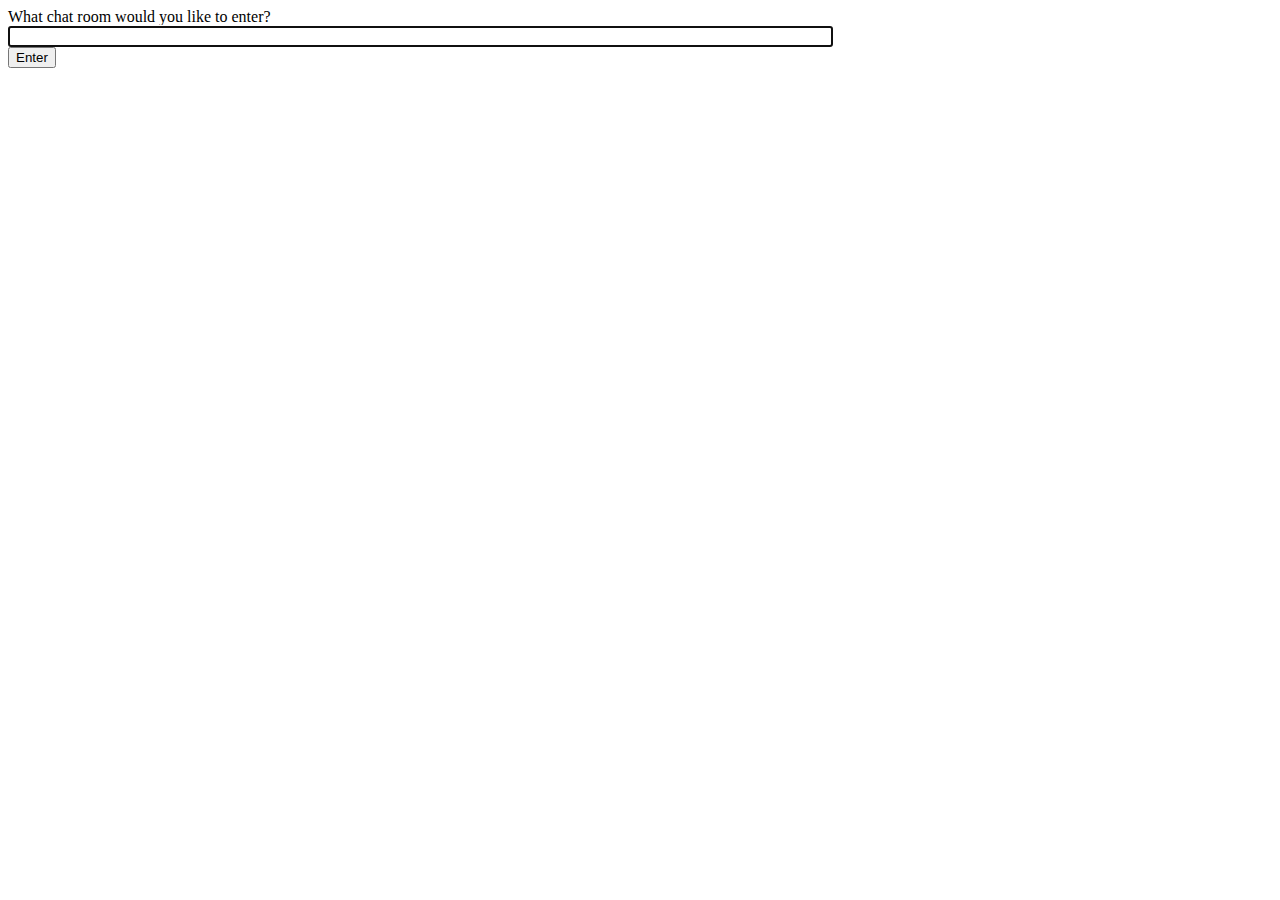
<file: templates/chat/chat.html>
<!-- chat/templates/chat/index.html -->
<!DOCTYPE html>
<html>
<head>
    <meta charset="utf-8"/>
    <title>Chat Rooms</title>
</head>
<body>
    What chat room would you like to enter?<br/>
    <input id="room-name-input" type="text" size="100"/><br/>
    <input id="room-name-submit" type="button" value="Enter"/>

    <script>
        document.querySelector('#room-name-input').focus();
        document.querySelector('#room-name-input').onkeyup = function(e) {
            if (e.keyCode === 13) {  // enter, return
                document.querySelector('#room-name-submit').click();
            }
        };

        document.querySelector('#room-name-submit').onclick = function(e) {
            var roomName = document.querySelector('#room-name-input').value;
            window.location.pathname = '/chat/' + roomName + '/';
        };
    </script>
</body>
</html>
</file>
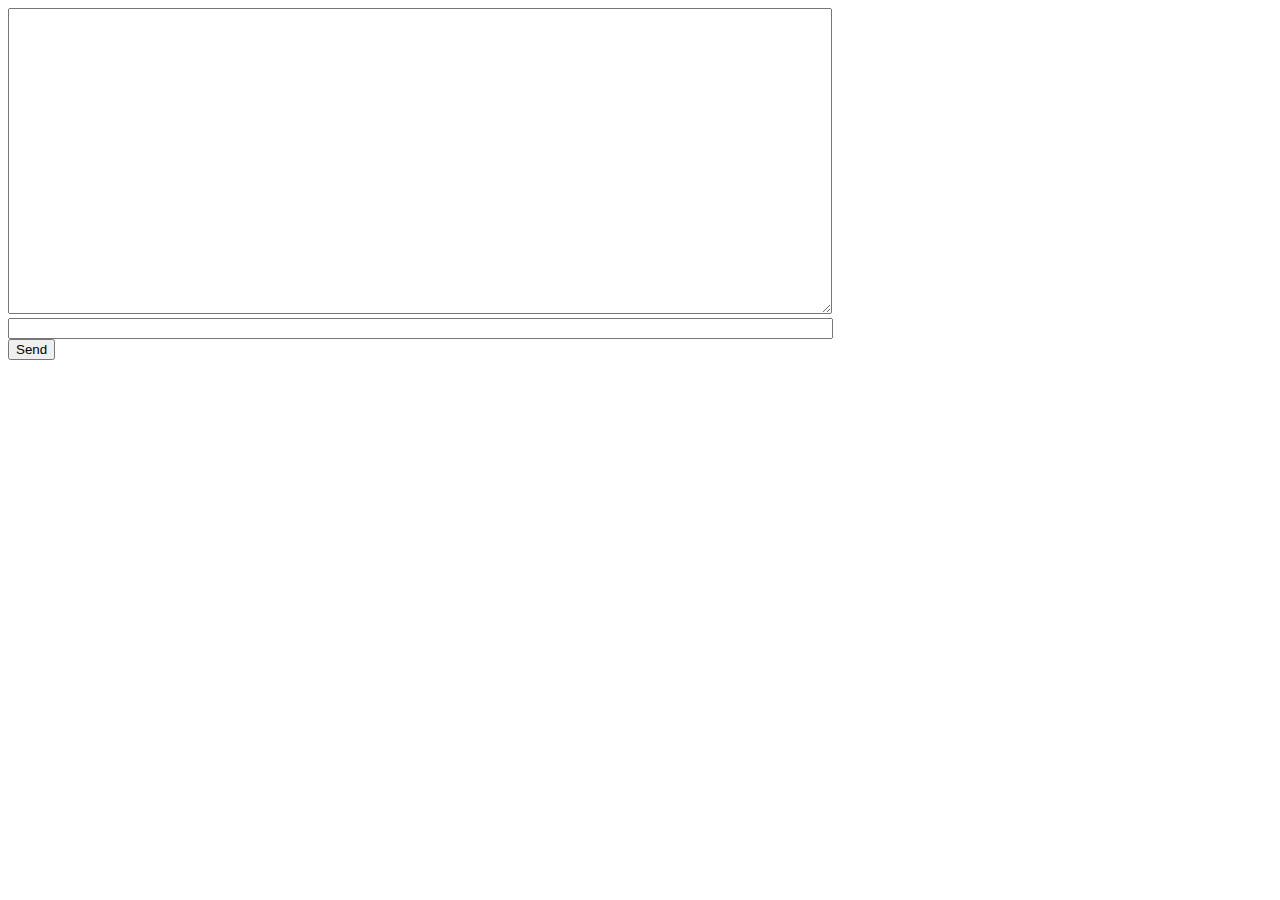
<file: templates/chat/room.html>
<!-- chat/templates/chat/room.html -->
<!DOCTYPE html>
<html>
<head>
    <meta charset="utf-8"/>
    <title>Chat Room</title>
</head>
<body>
    <textarea id="chat-log" cols="100" rows="20"></textarea><br/>
    <input id="chat-message-input" type="text" size="100"/><br/>
    <input id="chat-message-submit" type="button" value="Send"/>
</body>
<script>
    var roomName = {{ room_name_json }};

    var chatSocket = new WebSocket(
        'ws://' + window.location.host +
        '/ws/chat/' + roomName + '/');

    chatSocket.onmessage = function(e) {
        var data = JSON.parse(e.data);
        var message = data['message'];
        document.querySelector('#chat-log').value += (message + '\n');
    };

    chatSocket.onclose = function(e) {
        console.error('Chat socket closed unexpectedly');
    };

    document.querySelector('#chat-message-input').focus();
    document.querySelector('#chat-message-input').onkeyup = function(e) {
        if (e.keyCode === 13) {  // enter, return
            document.querySelector('#chat-message-submit').click();
        }
    };

    document.querySelector('#chat-message-submit').onclick = function(e) {
        var messageInputDom = document.querySelector('#chat-message-input');
        var message = messageInputDom.value;
        chatSocket.send(JSON.stringify({
            'message': message
        }));

        messageInputDom.value = '';
    };
</script>
</html>
</file>
